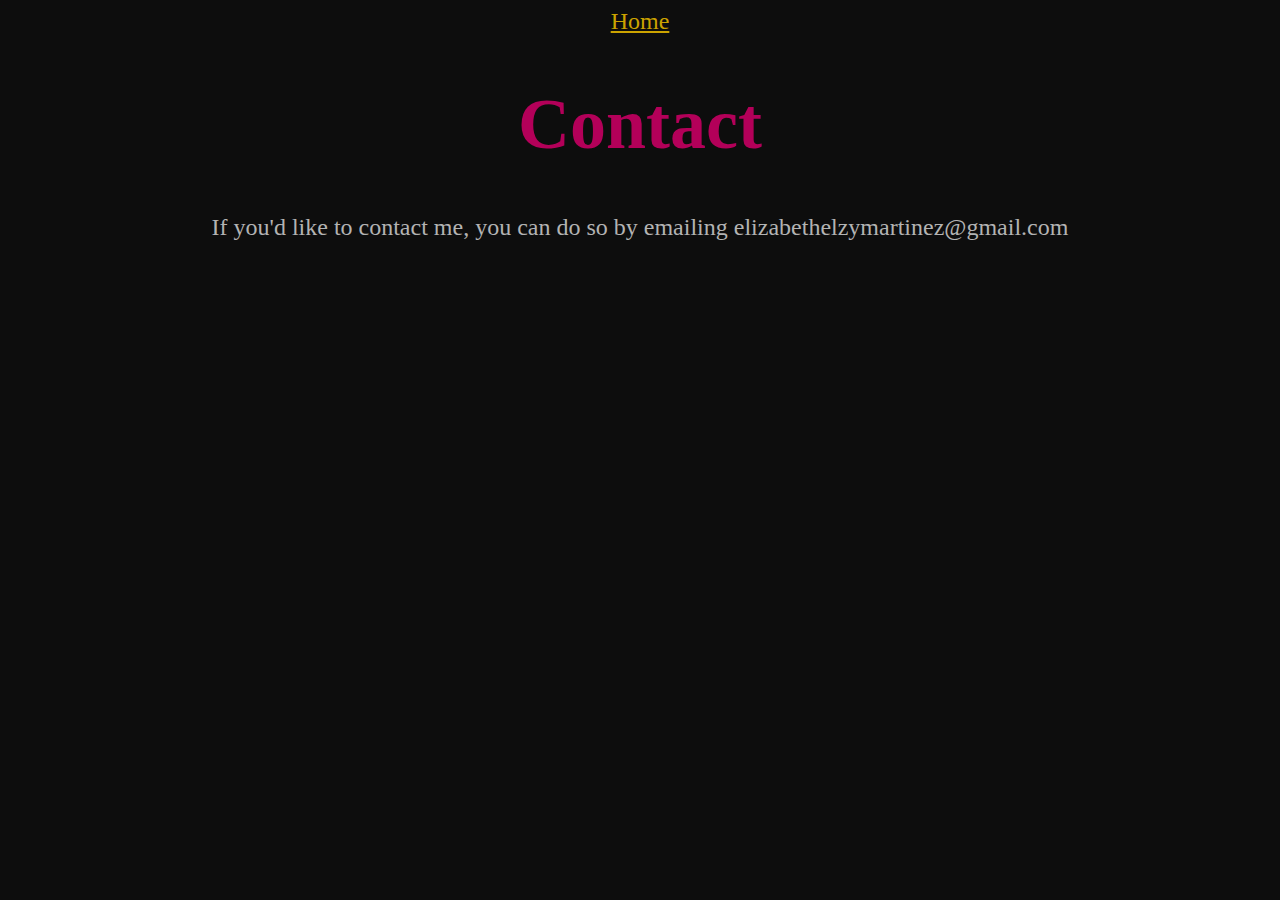
<file: contact.html>
<!DOCTYPE html>
<html>
<head>
	<title>Contact</title>
	<link rel="stylesheet" href="styles.css" type="text/css">
</head>
<header>
	<a href="index.html">Home</a>
</header>
<body>
<h1>Contact</h1>

<div id="contactme"><p>If you'd like to contact me, you can do so by emailing elizabethelzymartinez@gmail.com</p></div>
</body>
</html>
</file>
<file: styles.css>
header {
	text-align: center;
	font-size: 24px;
	font-family: Mistral; 
}

#heads {
	text-align: center;
	padding: 30px;
	color: #b30059;
	font-size: 72px;
	font-family: Mistral;
	background: url(images/chicago.JPG);
	background-size: 2000px 900px;
	background-repeat: no-repeat;
    background-position: right center;
}

body {
	background: #1a1a1a;
	background-color: #0d0d0d;
	font-family: Calibri;
 	font-size: 18px;
 	color: #b3b3b3;
 }
	
h1 {
	text-align: center;
	color: #b30059;
	font-size: 72px;
	font-family: Mistral; 
}

h2 {
	color:  #ff8c1a;
	text-align: center;
	font-size: 48px;
	font-family: Mistral;
}

h3 {
	color:  #ff8c1a;
	font-size: 24px;
	font-family: Calibri;
}


.stateshave {
	text-align: center;
	float: left;
	padding-left: 80px;
}


.statesnot {
	text-align: center;
	float: right;
	padding-right: 80px;
}

.countrieslist {
	clear: both;
	text-align: center;
	float: none;
}

#contactme p {
	text-align: center;
}

p {
 	font-family: Calibri;
	margin: 35px;
}

img {
    border-radius: 8px;
    display: block;
    margin: auto;
    padding-bottom: 10px;
    width: 50%;
}

a {
    color: #cca300;
    font-family: Mistral;
}

a:visited {
	color: green;
}

.footer {
	text-align: center;
	font-size: 24px;
	font-family: Mistral; 
}


@media screen and (min-width: 100px) and (max-width: 700px) {
 p {
	font-size: 12px;
  }
}

@media screen and (min-width: 701px) and (max-width: 999px) {
 p {
	font-size:18px;
  }
}

@media screen and (min-width: 1000px) {
 p {
	font-size:24px;
  }
}
</file>
